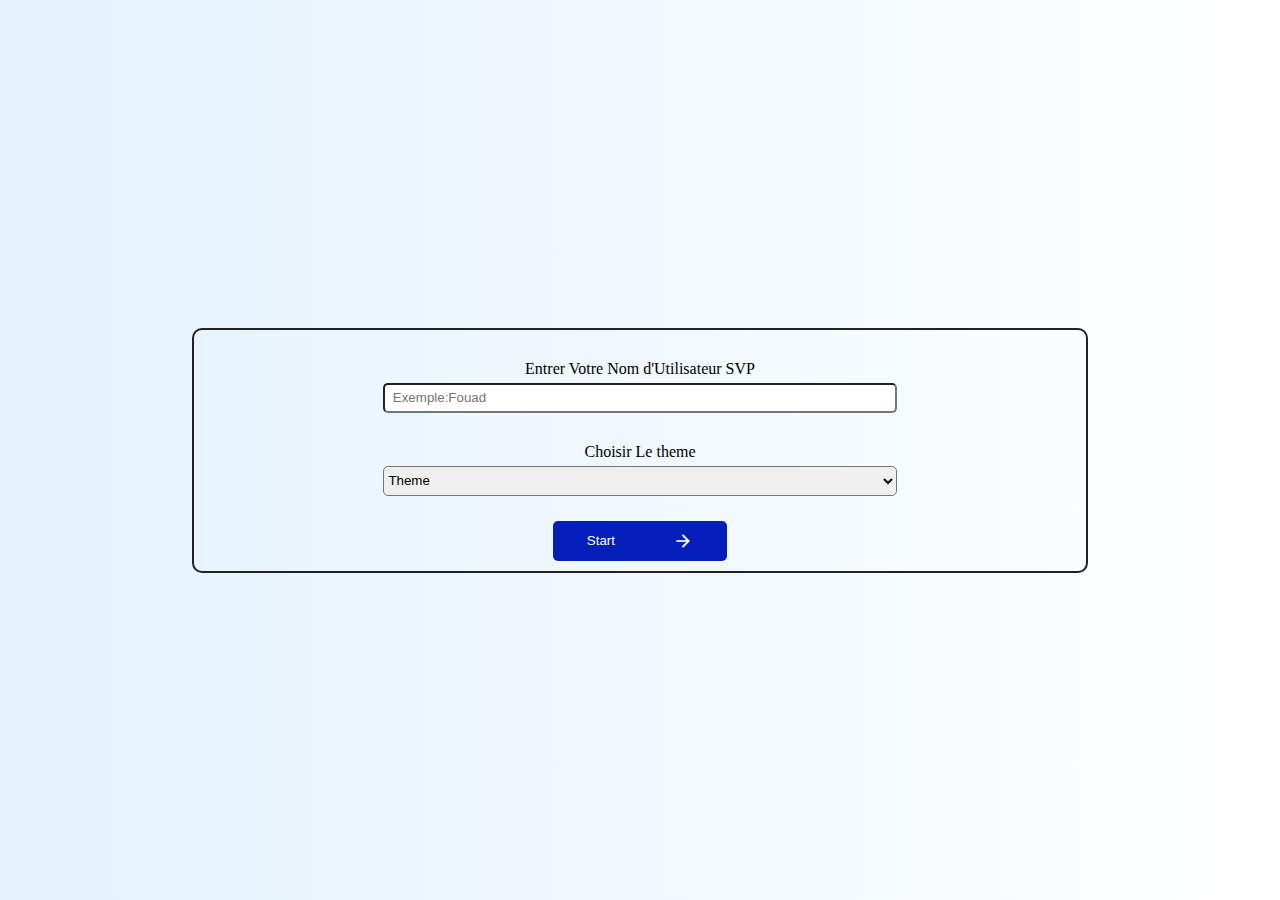
<file: index.html>
<!DOCTYPE html>
<html lang="en">

<head>
    <meta charset="UTF-8">
    <meta name="viewport" content="width=device-width, initial-scale=1.0">
    <title>Acceuil</title>
    <link rel="stylesheet" href="style.css">
    <link rel="stylesheet"
        href="https://fonts.googleapis.com/css2?family=Material+Symbols+Outlined:opsz,wght,FILL,GRAD@20..48,100..700,0..1,-50..200&icon_names=arrow_forward" />
    <link rel="stylesheet"
        href="https://fonts.googleapis.com/css2?family=Material+Symbols+Outlined:opsz,wght,FILL,GRAD@24,400,0,0&icon_names=arrow_forward" />
</head>

<body>
    <div class="container">

        <div class="UserName">
            <p class="Name"> Entrer Votre Nom d'Utilisateur SVP</p>
            <input id="input_name" type="text" placeholder="  Exemple:Fouad " class="input_name">
            <p id="Error" class="Error"></p>
        </div>
        <div class="theme">
            <p class="theme1">Choisir Le theme</p>
            <Select id="ChoixTheme" class="ChoixTheme">
                <option value="Theme">Theme</option>
                <option value="Programation">Programation</option>
                <option value="Math">Math</option>
                <option value="Sport">Sport</option>
            </Select>
            <p id="Error1" class="Error"></p>
        </div>
        
            <button id="StartQuiz" class="StartQuiz">Start   <span class="material-symbols-outlined">
                arrow_forward
            </span> </button>
           
       


    </div>




    <script src="script.js"></script>
   
</body>

</html>
</file>
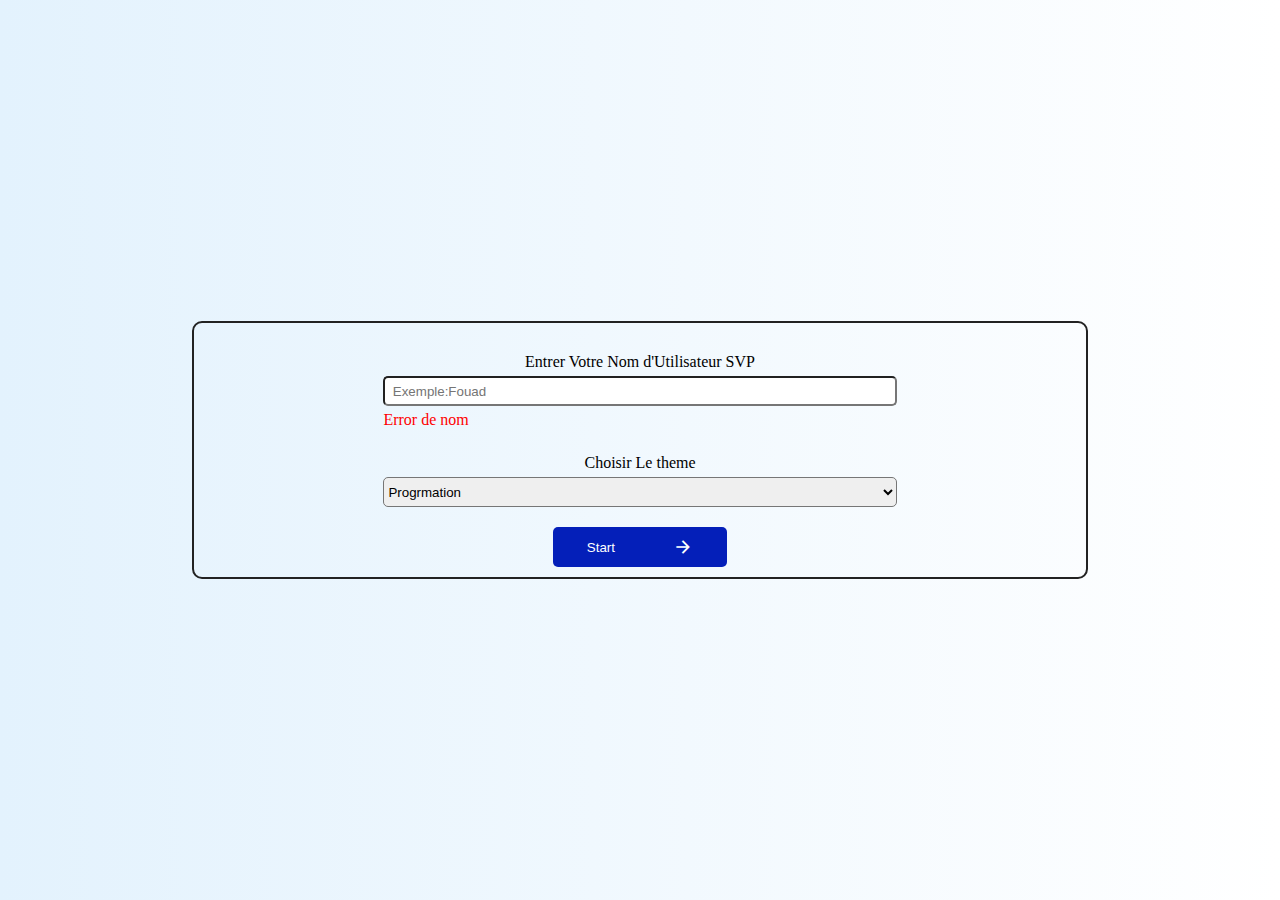
<file: home.html>
<!DOCTYPE html>
<html lang="en">

<head>
    <meta charset="UTF-8">
    <meta name="viewport" content="width=device-width, initial-scale=1.0">
    <title>Acceuil</title>
    <link rel="stylesheet" href="home.css">
    <link rel="stylesheet"
        href="https://fonts.googleapis.com/css2?family=Material+Symbols+Outlined:opsz,wght,FILL,GRAD@20..48,100..700,0..1,-50..200&icon_names=arrow_forward" />
    <link rel="stylesheet"
        href="https://fonts.googleapis.com/css2?family=Material+Symbols+Outlined:opsz,wght,FILL,GRAD@24,400,0,0&icon_names=arrow_forward" />
</head>

<body>
    <div class="container">

        <div class="UserName">
            <p class="Name"> Entrer Votre Nom d'Utilisateur SVP</p>
            <input type="text" placeholder="  Exemple:Fouad " class="input_name">
            <p class="Error">Error de nom</p>
        </div>
        <div class="theme">
            <p class="theme1">Choisir Le theme</p>
            <Select class="ChoixTheme">
                <option value="Progrmation">Progrmation</option>
                <option value="Math">Math</option>
                <option value="Sport">Sport</option>
            </Select>
        </div>
        
            <button class="StartQuiz">Start   <span class="material-symbols-outlined">
                arrow_forward
            </span> </button>
           
       


    </div>




    <script src="home.js"></script>
</body>

</html>
</file>
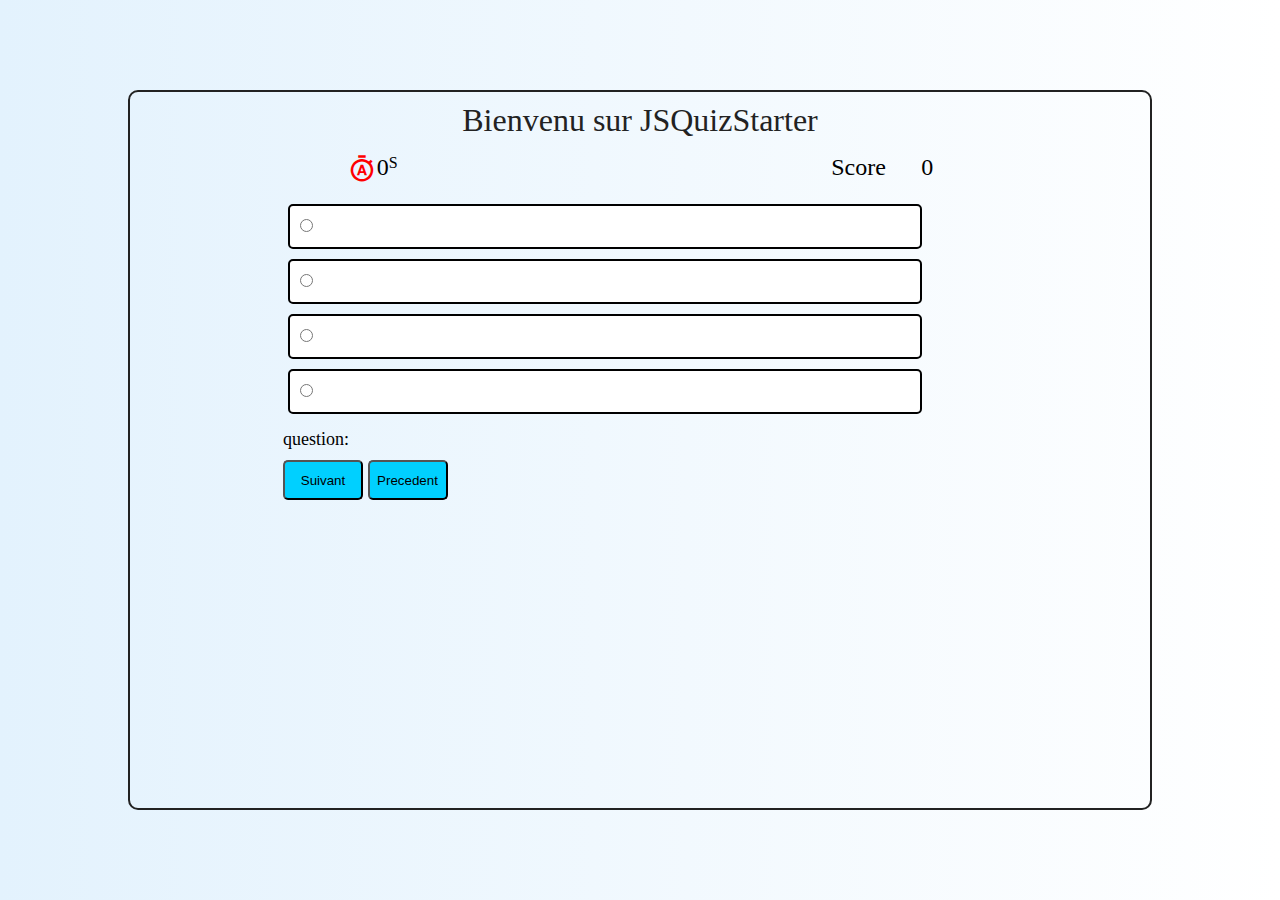
<file: quezz.html>
<!DOCTYPE html>
<html lang="en">

<head>
    <meta charset="UTF-8">
    <meta name="viewport" content="width=device-width, initial-scale=1.0">
    <title>JSQuizStarter</title>
    <link rel="stylesheet" href="quezz.css">
    <link rel="stylesheet"
        href="https://fonts.googleapis.com/css2?family=Material+Symbols+Outlined:opsz,wght,FILL,GRAD@20..48,100..700,0..1,-50..200&icon_names=time_auto" />
        <link rel="stylesheet" href="https://fonts.googleapis.com/css2?family=Material+Symbols+Outlined:opsz,wght,FILL,GRAD@24,400,0,0&icon_names=time_auto" />
</head>

<body>

    <div class="container">
        <p class="title">Bienvenu sur JSQuizStarter</p>
        <div class="heder_container">
            <div class="chronometre">
                <span class="material-symbols-outlined">
                    time_auto
                </span>
                <p id="time" class="time">0</p> <span>S</span>
            </div>
            <div class="score">
                <p  class="score_text" >Score</p>
                <p id="score" class="point">0</p>

            </div>
           </div>

        <p id="question" class="question"></p>
        <div class="reponses">
            <div class="option reponse1">
                
                <label ><input type="radio" class="choix"  name="choix">
                  <span id="choix1"></span>  </label>
            </div>

            <div class="option reponse2">
             
                <label ><input type="radio" class="choix"  name="choix">
                   <span id="choix2"></span> </label>
            </div>

            <div class="option reponse3">
                
                <label><input type="radio" class="choix"  name="choix">
                    <span id="choix3"></span></label>

            </div>
            <div class="option reponse4">
                
                <label><input type="radio" class="choix"  name="choix">
                    <span id="choix4"></span></label>
            </div>

            <p class="nbr_question"> question: <span id="nbr_question"></span></p>

            <button id="suivant" onclick="afficherQst(1)">Suivant</button>
            <button id="Precedent" onclick="afficherQst(-1)">Precedent</button>
        </div>


    </div>

    <script src="quezz.js"></script>
    
</body>

</html>
</file>
<file: style.css>
*{
    margin: 0;
    padding: 0;
    box-sizing: border-box;
}

.material-symbols-outlined {
    font-size: 20px !important;
    
  font-variation-settings:
  'FILL' 0,
  'wght' 400,
  'GRAD' 0,
  'opsz' 24;
 color: white;

}

body{
     background: linear-gradient(to right, #e3f2fd, #ffffff); 
  display: flex;
  flex-direction: column;
  justify-content: center;
  align-items: center;
  height: 100vh;  
}

.container{
    border: #222 solid 2px;
    width: 70%;
    padding: 10px;
    border-radius: 10px;
}
.UserName{
    width: 60%;
    margin: auto;
    margin-top: 15px;
    padding: 5px;
}
.Name{
    text-align: center;
}
.input_name{
    width: 100%;
    height: 30px;
    border-radius: 5px;
    margin-top: 5px;
}
.Error{
    color: red;
    margin-top: 5px;
}

.theme{  width: 60%;
    margin: auto;
    margin-top: 15px;
    padding: 5px;
}

.theme1{
    text-align: center;
}
.ChoixTheme{
      width: 100%;
    height: 30px;
    border-radius: 5px;
    margin-top: 5px;
}



button{    width: 20%;
     height: 40px;
    margin: auto;
    margin-top: 15px;
    padding: 5px;
   display: flex;
   justify-content: space-around;
   align-items: center;
   color: white;
   border-radius: 5px;
    
    
    background-color: rgb(4, 31, 185);
    cursor: pointer;
    border: none;
}

button:hover{
    background-color:rgb(34, 64, 237) ;
}
</file>
<file: home.css>
*{
    margin: 0;
    padding: 0;
    box-sizing: border-box;
}

.material-symbols-outlined {
    font-size: 20px !important;
    
  font-variation-settings:
  'FILL' 0,
  'wght' 400,
  'GRAD' 0,
  'opsz' 24;
 color: white;

}

body{
     background: linear-gradient(to right, #e3f2fd, #ffffff); 
  display: flex;
  flex-direction: column;
  justify-content: center;
  align-items: center;
  height: 100vh;  
}

.container{
    border: #222 solid 2px;
    width: 70%;
    padding: 10px;
    border-radius: 10px;
}
.UserName{
    width: 60%;
    margin: auto;
    margin-top: 15px;
    padding: 5px;
}
.Name{
    text-align: center;
}
.input_name{
    width: 100%;
    height: 30px;
    border-radius: 5px;
    margin-top: 5px;
}
.Error{
    color: red;
    margin-top: 5px;
}

.theme{  width: 60%;
    margin: auto;
    margin-top: 15px;
    padding: 5px;
}

.theme1{
    text-align: center;
}
.ChoixTheme{
      width: 100%;
    height: 30px;
    border-radius: 5px;
    margin-top: 5px;
}



button{    width: 20%;
     height: 40px;
    margin: auto;
    margin-top: 15px;
    padding: 5px;
   display: flex;
   justify-content: space-around;
   align-items: center;
   color: white;
   border-radius: 5px;
    
    
    background-color: rgb(4, 31, 185);
    cursor: pointer;
    border: none;
}

button:hover{
    background-color:rgb(34, 64, 237) ;
}
</file>
<file: quezz.css>
*{
    margin: 0;
    padding: 0;
    box-sizing: border-box;
}



.material-symbols-outlined {
  font-size: 30px !important;
  font-variation-settings:
  'FILL' 0,
  'wght' 400,
  'GRAD' 0,
  'opsz' 24;
   color:red;
}
.time{font-size: x-large;}

body{
     background: linear-gradient(to right, #e3f2fd, #ffffff); 
  display: flex;
  flex-direction: column;
  justify-content: center;
  align-items: center;
  height: 100vh;  
}
.container{
    border: #222 solid 2px;
    width: 80%;
    height: 80vh;
    border-radius: 10px;
}
.title{
   color:#222;
   text-align: center; 
   font-size: xx-large;
   margin-top: 10px;
}
.heder_container{
    margin-top: 15px;
    display: flex;
    justify-content: space-around;
}
.chronometre{
    display: flex;
    width: 5%;

    justify-content: space-between;
    
}
.score {
    display: flex;
    width: 10%;
    justify-content: space-between;
    font-size: x-large;
}

.question{ 
    text-align: center;
    font-size: x-large;
    margin-top: 15px;
}
.reponses{
   width: 70%;
   margin: auto;
    font-size: large;
    margin-top: 10px;
}
.reponse1,.reponse2,.reponse3,.reponse4{
    padding: 5px;
    width:100%;
}

label{
    display: inline-block;
    width: 90%;
    border: black 2px solid;
    border-radius: 5px;
    padding:10px;
    background-color: white;
}

.nbr_question{
    margin-top: 10px;
}

button{
    width: 80px;
    height: 40px;
    padding: 5px;
    background-color: rgb(0, 208, 255);
    margin-top: 10px;
    border-radius: 5px;
    cursor: pointer;
}
button:hover{
    background-color: rgb(0, 76, 255);
}
.choix{
    cursor: pointer;
}

label:has(.choix:checked){
    border-color: blue;
    color: blue;
}

.valider{
    background-color: greenyellow;
}
</file>
